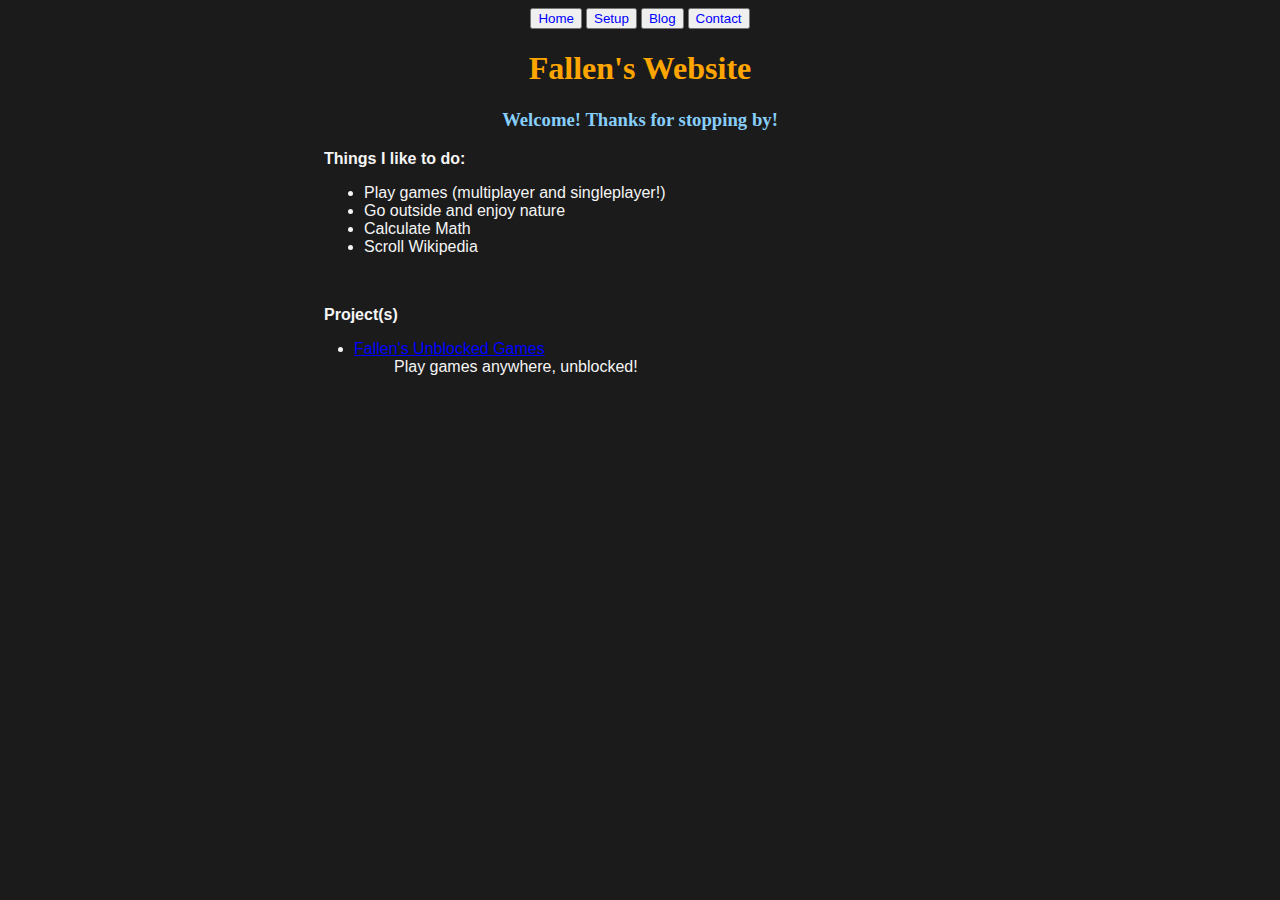
<file: index.html>
<!DOCTYPE html> 
<html lang="en">
<head>
  <meta charset="UTF-8">
  <title>Home | Fallen</title>
  <link rel="stylesheet" type="text/css" href="assets/style.css">

</head>
<body>
  <nav>
    <a href="/index.html"><button type="button" class="mywebsite">Home</button></a>
    <a href="/setup.html" target="_blank"><button type="button" class="mywebsite">Setup</button></a>
    <a href="/blog.html" target="_blank"><button type="button" class="mywebsite">Blog</button></a>
    <a href="/contact.html" target="_blank"><button type="button" class="mywebsite">Contact</button></a>
  </nav>
 <h1> Fallen's Website </h1> 
<h3 class="h3"> <b> Welcome! Thanks for stopping by!</b></h3>
<p class="differ"><b>Things I like to do:</b></p>
<ul class="differ">
 <li> Play games (multiplayer and singleplayer!)</li>
 <li>Go outside and enjoy nature</li>
 <li>Calculate Math</li>
 <li>Scroll Wikipedia</li>
 </ul>
<br>
<p class="differ"><b>Project(s)</b></p>
<ul>
<dl class="differ"> 
 <li><dt><a href="https://fallen-java.github.io/games" target="_blank" class="mywebsite">Fallen's Unblocked Games</a></dt></li>
 <dd>Play games anywhere, unblocked!</dd>
</ul>


</body>
</html>
</file>
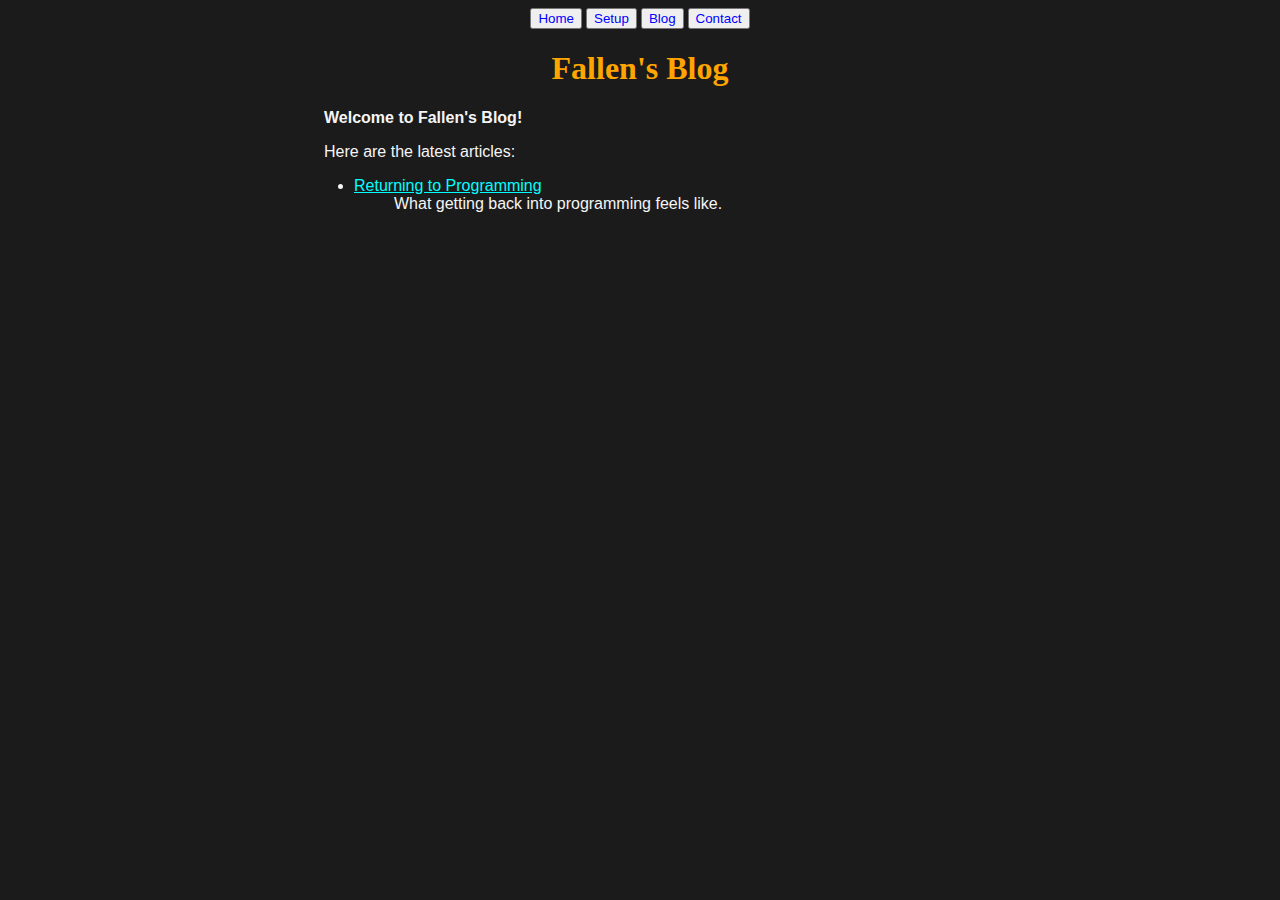
<file: blog.html>
<!DOCTYPE html> 
<html lang="en">
<head>
  <meta charset="UTF-8">
  <title>Blog | Fallen</title>
  <link rel="stylesheet" type="text/css" href="/assets/style.css">

</head>
<body>
  <nav>
    <a href="/index.html" target="_blank"><button type="button" class="mywebsite">Home</button></a>
    <a href="/setup.html" target="_blank"><button type="button" class="mywebsite">Setup</button></a>
    <a href="/blog.html"><button type="button" class="mywebsite">Blog</button></a>
    <a href="/contact.html" target="_blank"><button type="button" class="mywebsite">Contact</button></a>
  </nav>
 <h1> Fallen's Blog </h1> 
<p class="differ"><b>Welcome to Fallen's Blog!</b></p>
<p class="differ">Here are the latest articles:</p>
<ul>
    <dl class="differ"> 
     <li><dt><a href="/blog/coding.html" target="_blank" class="light">Returning to Programming</a> </dt></li>
     <dd>What getting back into programming feels like.</dd>
    </ul>
</body>
</html>
</file>
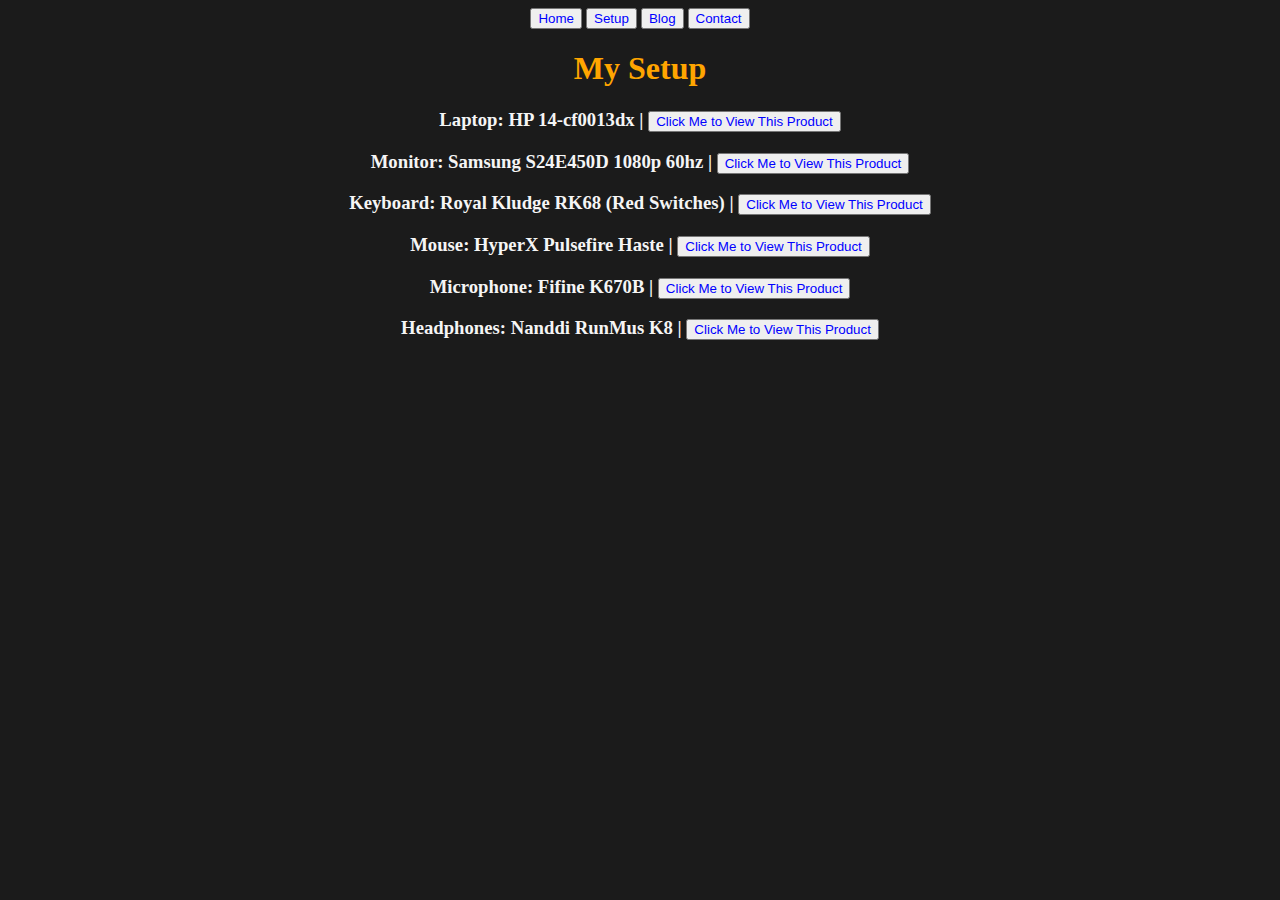
<file: setup.html>
<!DOCTYPE html> 
<html lang="en">
<head>
  <meta charset="UTF-8">
  <title>Setup | Fallen</title>
  <link rel="stylesheet" type="text/css" href="/assets/style.css">

</head>
<body>
  <nav>
    <a href="/index.html" target="_blank"><button type="button" class="mywebsite">Home</button></a>
    <a href="/setup.html"><button type="button" class="mywebsite">Setup</button></a>
    <a href="/blog.html" target="_blank"><button type="button" class="mywebsite">Blog</button></a>
    <a href="/contact.html" target="_blank"><button type="button" class="mywebsite">Contact</button></a>
  </nav>
 <h1> My Setup </h1> 
<h3 class="white"> Laptop: HP 14-cf0013dx | <a href="https://www.amazon.com/dp/B07ZY8KT5R" class="mywebsite" target="_blank"><button type="button" class="mywebsite">Click Me to View This Product</button></a></h3>
<h3 class="white"> Monitor: Samsung S24E450D 1080p 60hz | <a href="https://www.amazon.com/dp/B010N06VA4" class="mywebsite" target="_blank"><button type="button" class="mywebsite">Click Me to View This Product</button></a></h3>
<h3 class="white"> Keyboard: Royal Kludge RK68 (Red Switches) | <a href="https://www.amazon.com/dp/B08FG2QTB5" class="mywebsite" target="_blank"><button type="button" class="mywebsite">Click Me to View This Product</button></a></h3>
<h3 class="white"> Mouse: HyperX Pulsefire Haste | <a href="https://www.amazon.com/dp/B08NSJFNSS" class="mywebsite" target="_blank"><button type="button" class="mywebsite">Click Me to View This Product</button></a></h3>
<h3 class="white"> Microphone: Fifine K670B | <a href="https://www.amazon.com/dp/B079HRFH2Y/ref=twister_B07VXFQMXR" class="mywebsite" target="_blank"><button type="button" class="mywebsite">Click Me to View This Product</button></a></h3>
<h3 class="white"> Headphones: Nanddi RunMus K8 | <a href="https://www.amazon.com/dp/B09PBXMKPR/" class="mywebsite" target="_blank"><button type="button" class="mywebsite">Click Me to View This Product</button></a></h3>
</body>
</html>
</file>
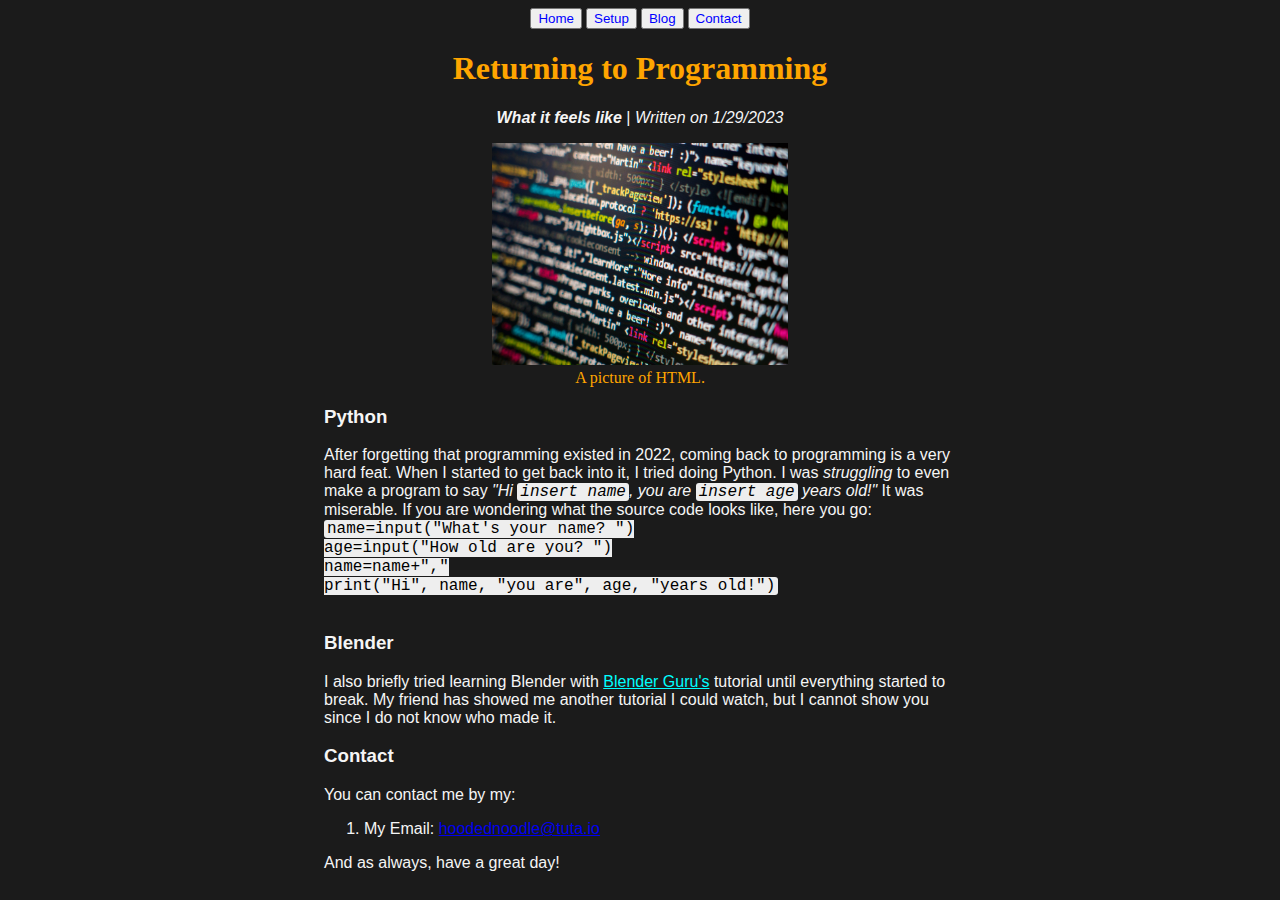
<file: blog/coding.html>
<!DOCTYPE html> 
<html lang="en">
<head>
  <meta charset="UTF-8">
  <title>Returning to Programming | Fallen's Blog</title>
  <link rel="stylesheet" type="text/css" href="/assets/style.css">

</head>
<body>
  <nav>
    <a href="/index.html" target="_blank"><button type="button" class="mywebsite">Home</button></a>
    <a href="/setup.html" target="_blank"><button type="button" class="mywebsite">Setup</button></a>
    <a href="/blog.html"><button type="button" class="mywebsite">Blog</button></a>
    <a href="/contact.html" target="_blank"><button type="button" class="mywebsite">Contact</button></a>
  </nav>
 <h1> Returning to Programming </h1> 
<p class="articletitle"><b><i>What it feels like</i></b> | <i>Written on 1/29/2023</i></p>

<article>
<figure><a href="https://libreshot.com/wp-content/uploads/2016/07/programming.jpg" target="_blank"><img src="/assets/programming.jpg" 
alt="Frontend Development" width="25%" height="25%"></a><figcaption>A picture of HTML.</figcaption></figure>
<h3 class="article">Python</h3>
<p class="article">After forgetting that programming existed in 2022, coming back to programming is a very hard feat.
When I started to get back into it, I tried doing Python. I was <i>struggling</i> to even make a program to say
<i>"Hi <code><i>insert name</i></code>, you are <code><i>insert age</i></code> years old!"</i> It was miserable. 
If you are wondering what the source code looks like, here you go:<br>
<code>name=input("What's your name? ")<br>
    age=input("How old are you? ")<br>
    
    name=name+","<br>
    
    
    print("Hi", name, "you are", age, "years old!")</code>
    <br>
<br>
<h3 class="article">Blender</h3></p>
<p class="article">I also briefly tried learning Blender with <a class="light" href="https://www.youtube.com/@BlenderGuru" target="_blank">
    Blender Guru's</a> tutorial until everything started to break. My friend has showed me another tutorial I could watch, but I 
    cannot show you since I do not know who made it.
    
</p>
<h3 class="article">Contact</h3>
<p class="article">
You can contact me by my:
<ol class="article">
    <li> My Email: <a href="mailto:hoodednoodle@tuta.io">hoodednoodle@tuta.io</a></li>
</ol>
</p>
<p class="article">And as always, have a great day!</p>

</article>
</body>
</html>
</file>
<file: assets/style.css>
body {

    background-color: #1b1b1b;
    font-family: Georgia, serif;
    text-align: center;
    color: orange;
    
    }
    
.mywebsite {
    
    color: blue;
    
    
    }

.differ {

font-family: Arial, Helvetica, sans-serif;
text-align: left;
margin-left: 25%;
color: whitesmoke;
}

@media screen and (max-width: 600px) {
    .differ {
      margin:20px 0;
    }
}

.h3 {
color: lightskyblue;
}


.white {
    color: whitesmoke;
}

.article {

    font-family: Arial, Helvetica, sans-serif;
    text-align: left;
    margin-left: 25%;
    color: whitesmoke;
    margin-right: 25%;
}
@media screen and (max-width: 600px) {
    .article {
      margin:20px 0;
    }
}
.articletitle {
 font-family: Arial, Helvetica, sans-serif;
 text-align: center;
 color: whitesmoke;
}
code {
    background-color: #eee;
    border-radius: 3px;
    font-family: courier, monospace;
    padding: 0 3px;
    color: #000000;
}
.light {

    color:aqua
}
</file>
